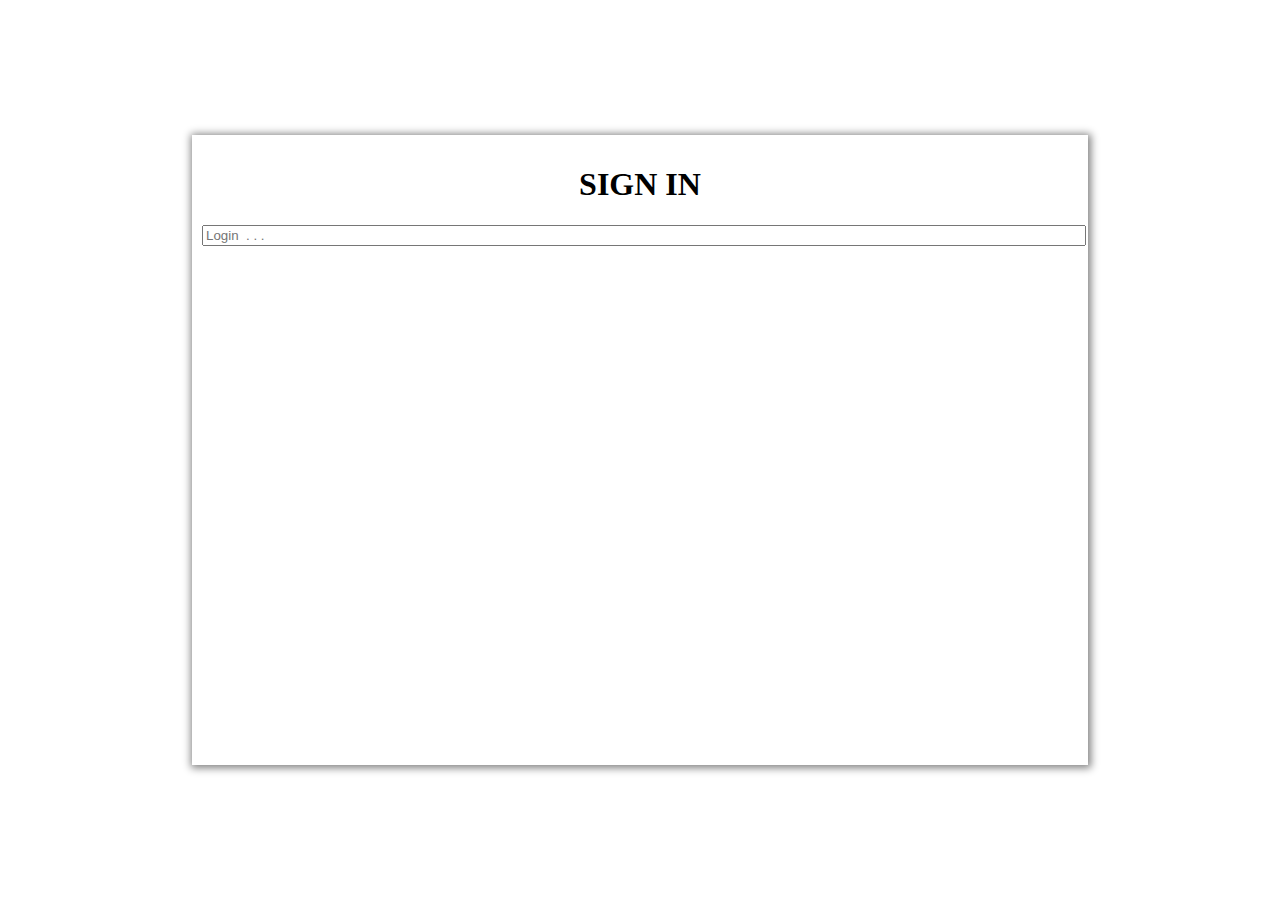
<file: dars 21/index.html>
<!DOCTYPE html>
<html lang="en">
<head>
    <meta charset="UTF-8">
    <meta http-equiv="X-UA-Compatible" content="IE=edge">
    <meta name="viewport" content="width=device-width, initial-scale=1.0">
  
</head>
<body>
     <script src="./main.js"></script> 
</body>
</html>
</file>
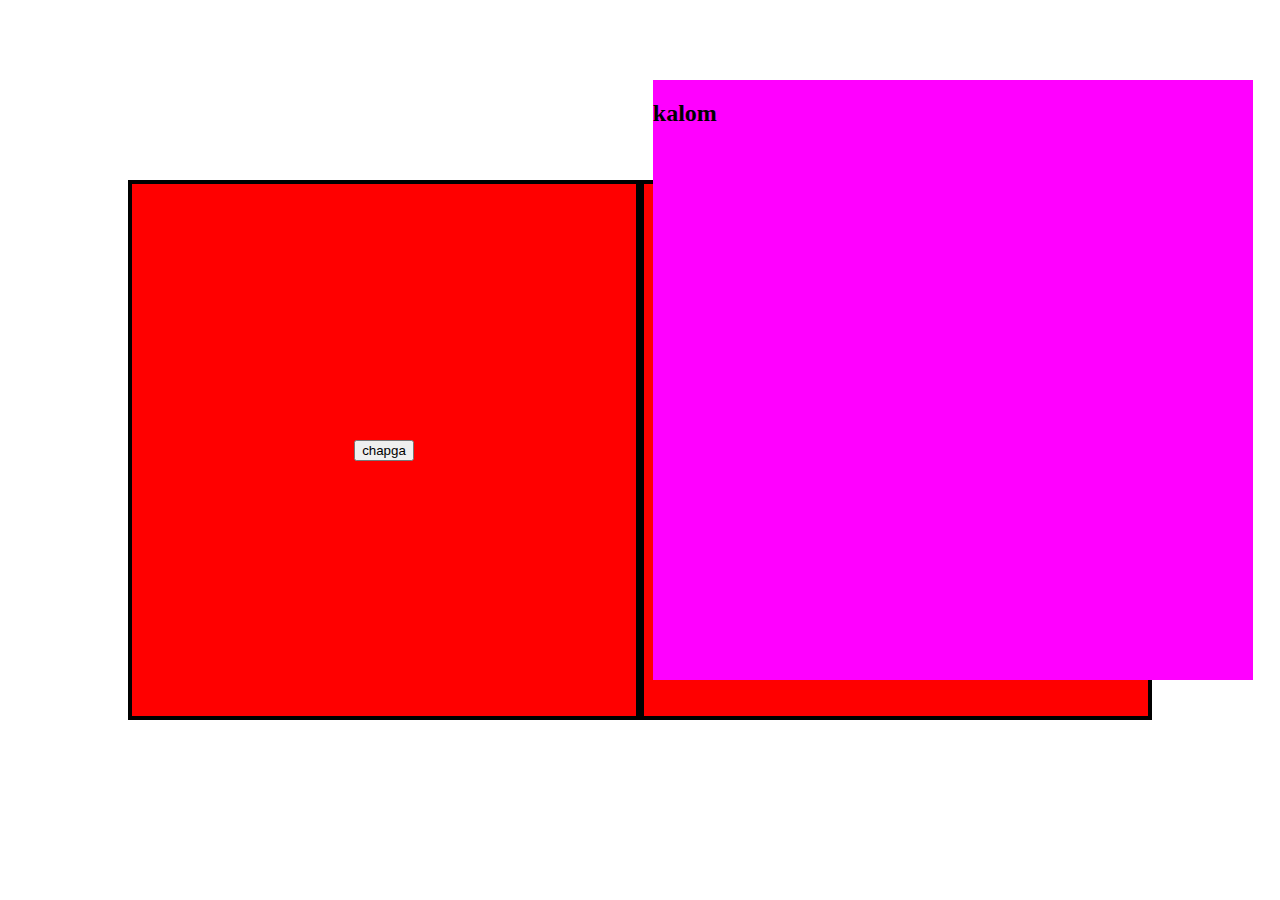
<file: dars 22/index.html>
<!DOCTYPE html>
<html lang="en">
<head>
    <meta charset="UTF-8">
    <meta http-equiv="X-UA-Compatible" content="IE=edge">
    <meta name="viewport" content="initial-scale=1.0">
    <title>Document</title>
    <link rel="stylesheet" href="./main.css">
</head>
<body>
 

 <div class="container">
    <div class="part1">
        <button onclick="chapga(event)">chapga</button>
   
        </div>
    <div class="part2">
        <button onclick="onga(event)">o'nga</button>
    </div>

    <div class="box onga">
        <div class="bir">
           <h1> salom</h1> 
        </div>
        <div class="ikki">
          <h2> kalom </h2>  
        </div>
    </div>

 </div>

    <script src="./main.js"></script>
    
</body>
</html>
</file>
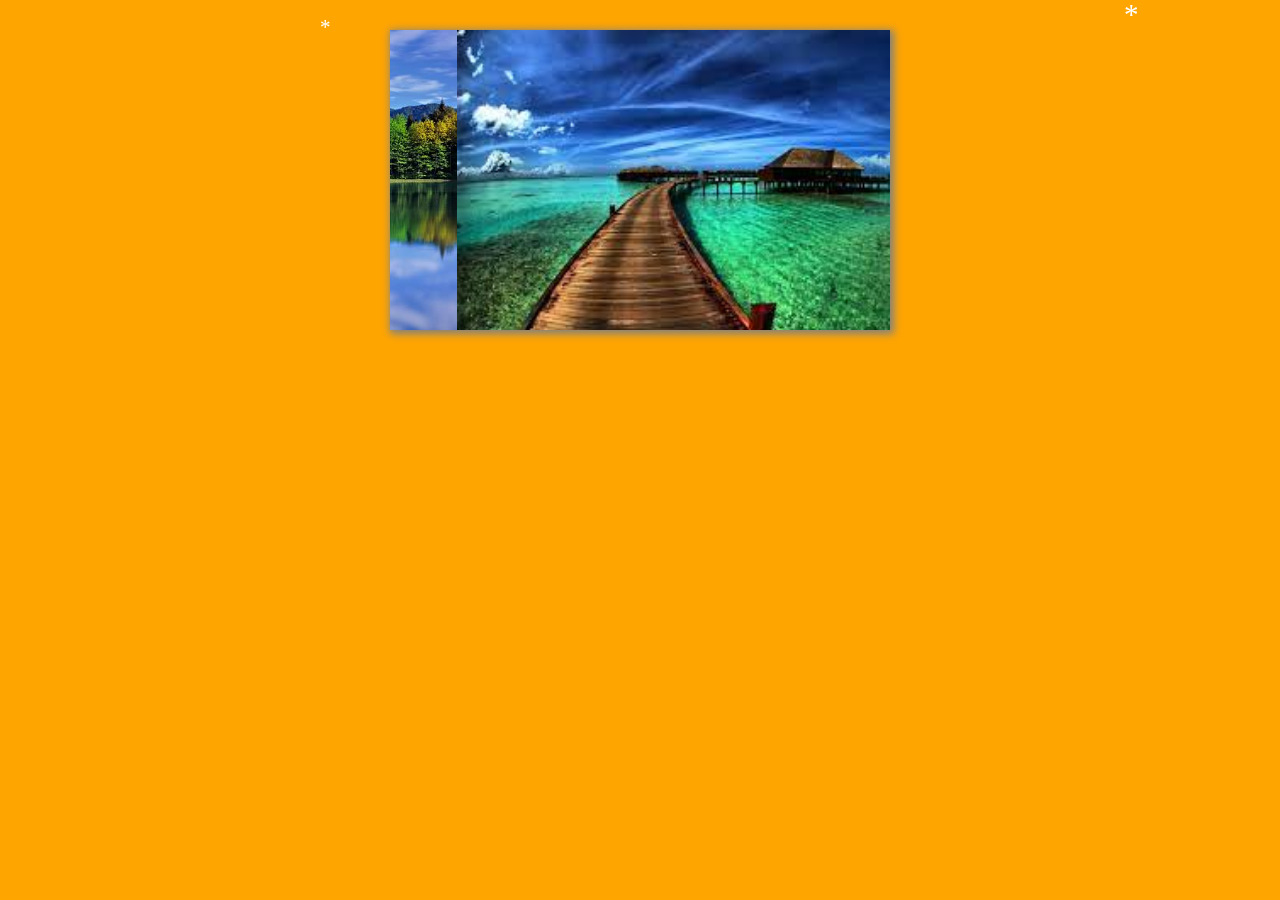
<file: dars 23/index.html>
<!DOCTYPE html>
<html lang="en">
<head>
    <meta charset="UTF-8">
    <meta http-equiv="X-UA-Compatible" content="IE=edge">
    <meta name="viewport" content="width=device-width, initial-scale=1.0">
    <title>Document</title>
    <style>
        body{
            background-color: orange;
        }
        .qizil{
            color: red;
        }
        .container{

            background-color: aqua;
            box-shadow: 2px 2px 8px 2px gray;
            font-size: 48px;
            display: flex;
            justify-content: center;
            align-items: center;
            width: 500px;
            margin: 30px auto;
            height: 300px;
            overflow: hidden  ;
            position: relative;
        }
        .box{
            width: auto;
            height: 100%;
            display: flex;
            position: absolute;
            left: -400px;
            transition: all 3s;
        }
        .container img{
            width: 100%;
            height: 100%;
        }
        .parcha{
            position: fixed;
            z-index: 99;
            font-size: 24px;
            color: white;
            transition: all 0.3s;

        }
    </style>
</head>
<body>
    
    <div class="container">
        <div class="box" id="box">

        </div>
    </div>

    <script src="./main.js"></script>
</body>
</html>
</file>
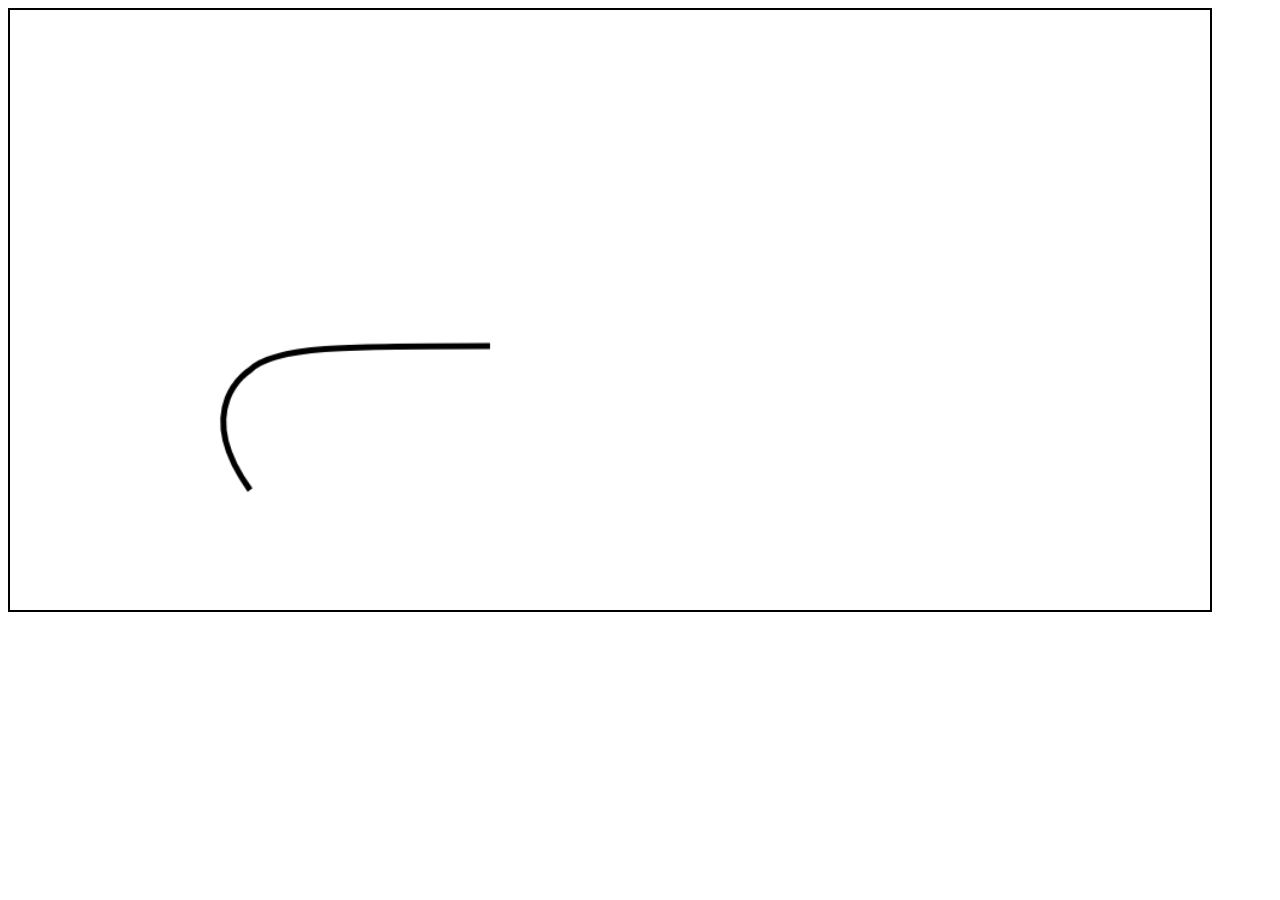
<file: dars 24/index.html>
<!DOCTYPE html>
<html lang="en">
<head>
    <meta charset="UTF-8">
    <meta http-equiv="X-UA-Compatible" content="IE=edge">
    <meta name="viewport" content="width=device-width, initial-scale=1.0">
    <title>Document</title>
    <style>
        #canvas{
              width: 1200px;
             border: solid 2px black;
        }
    </style>
</head>
<body>
    <canvas width="1000" height="500" id="canvas"></canvas>
    <script src="./main.js"></script>
</body>
</html>
</file>
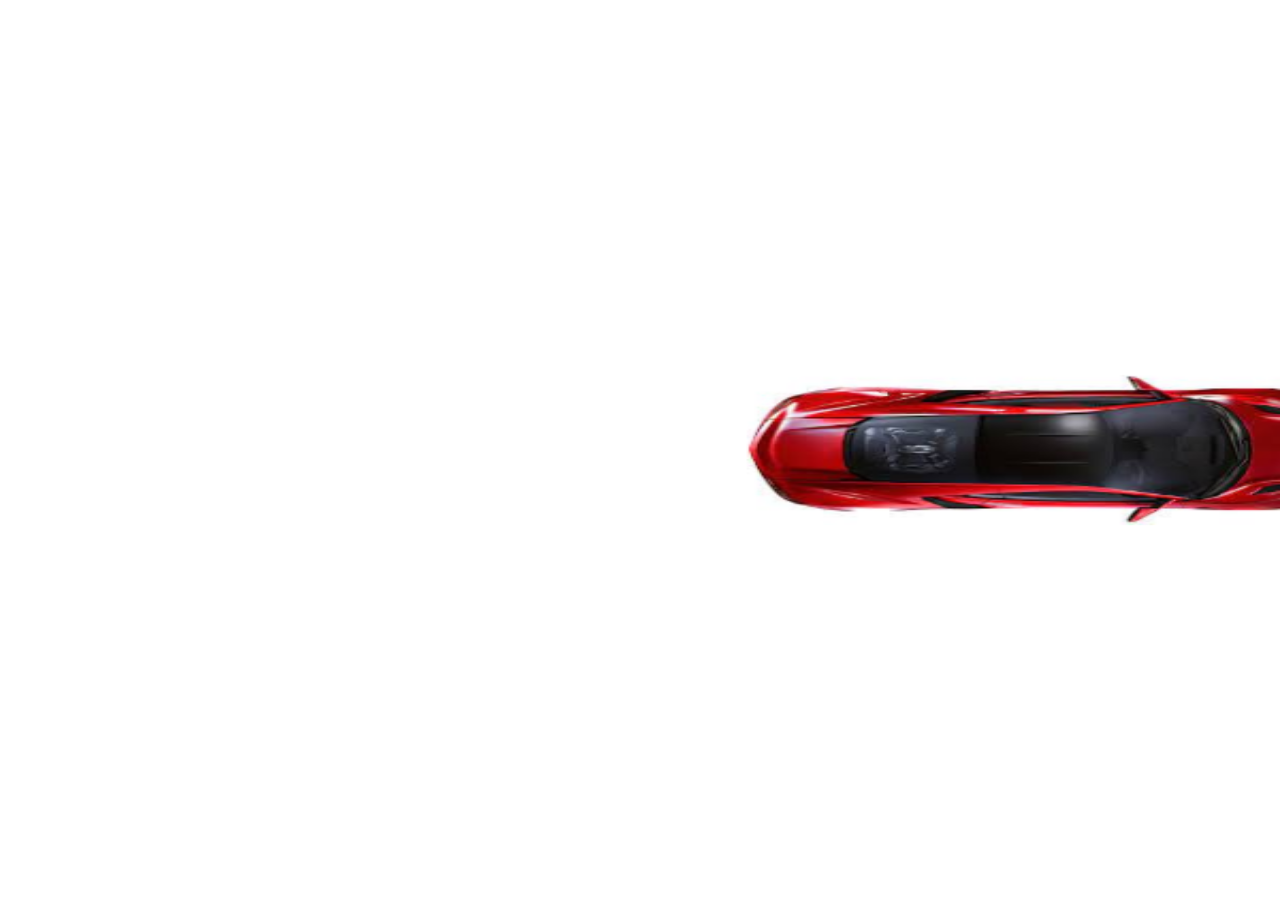
<file: dars 25/index.html>
<!DOCTYPE html>
<html lang="en">
<head>
    <meta charset="UTF-8">
    <meta http-equiv="X-UA-Compatible" content="IE=edge">
    <meta name="viewport" content="width=device-width, initial-scale=1.0">
    <title>Document</title>
    <style>
        html, body{
            margin: 0;
            padding: 0;
            box-sizing: border-box;
            overflow: hidden;
        }
    </style>
</head>
<body>
    <script src="./main.js"></script>
</body>
</html>
</file>
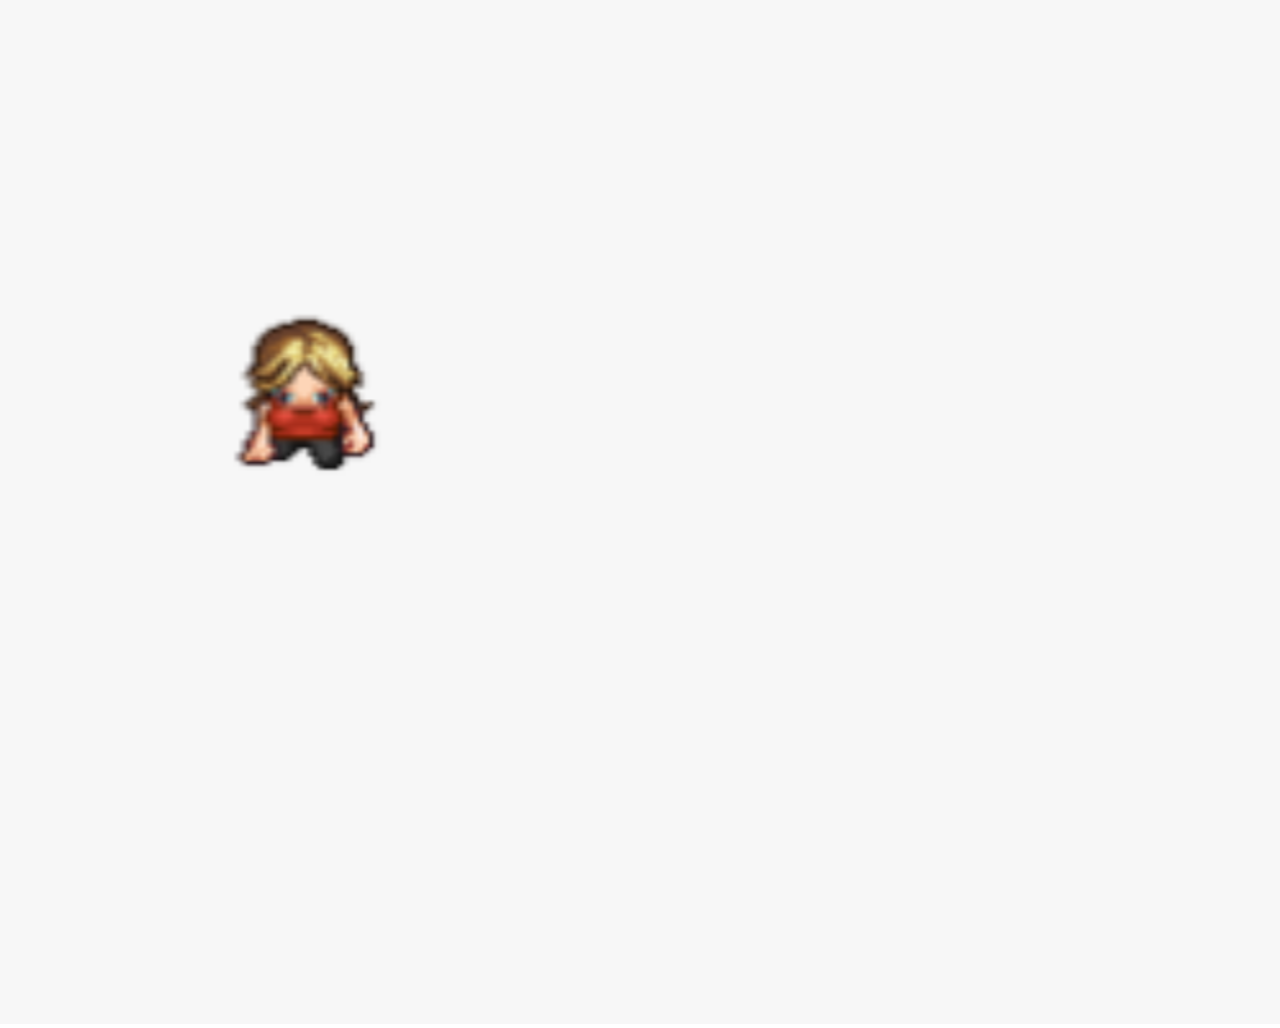
<file: dars 26/index.html>
<!DOCTYPE html>
<html lang="en">
<head>
    <meta charset="UTF-8">
    <meta http-equiv="X-UA-Compatible" content="IE=edge">
    <meta name="viewport" content="width=device-width, initial-scale=1.0">
    <title>Document</title>
    <style>
        html, body{
            margin: 0;
            padding: 0;
            overflow: hidden;

        }
        canvas{
            width: 100%;
            background-color: #F7F7F7;
        }
    </style>
</head>
<body>
    <script src="./main.js"></script>
</body>
</html>
</file>
<file: dars 22/main.css>
.container{
    display: flex;
    margin: 20vh auto;
    width: 80vw;
    height: 60vh;
    background-color: aqua;
    justify-content: center;
    align-items: stretch;
    position: relative;
    box-sizing: border-box;

}
.container .part1, .container .part2{
    flex: 1 1 50%;
    background-color: red;
    border: 4px solid;
    display: flex;
    justify-content: center;
    align-items: center;
    box-sizing: border-box;
}
.box{
    width: 600px;
    height: 600px;
    background-color: rgb(255, 0, 255);
    position: absolute;
    top: -100px;
    transition: all 1s;
}
.chapga {
    left: 0;
}
.onga{
    left: 41vw;
}
.onga .bir {
    display: none;
}
.chapga .ikki {
    display: none;
}
</file>
